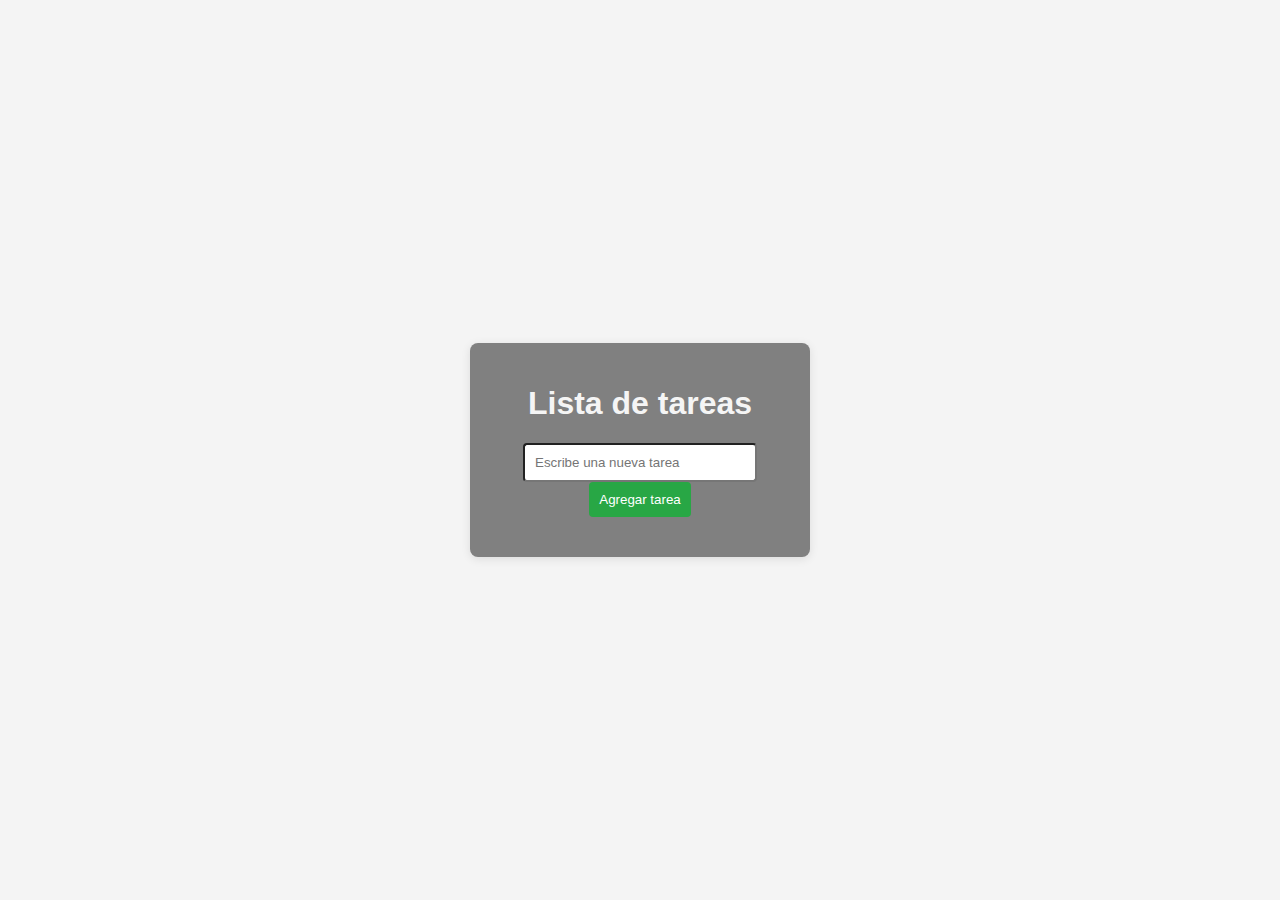
<file: index.html>
<!DOCTYPE html>
<html lang="es">
<head>
    <meta charset="UTF-8">
    <meta name="viewport" content="width=device-width, initial-scale=1.0">
    <link rel="stylesheet" href="style.css">
    <title>Document</title>
</head>
<body>
    <div class="container">
        <h1 class="lista">Lista de tareas</h1>
        <div class="input-container">
            <input type="text" id="taskInput" placeholder="Escribe una nueva tarea">
            <button id="addTaskBtn">Agregar tarea</button>
        </div>
        <ul id="taskList"></ul>
    </div>

    <script src="script.js"></script>

</body>
</html>
</file>
<file: style.css>
body {
    font-family: Arial, sans-serif;
    background-color: #f4f4f4;
    margin: 0;
    padding: 0;
    display: flex;
    justify-content: center;
    align-items: center;
    height: 100vh;
}

.container {
    background-color: gray;
    padding: 20px;
    border-radius: 8px;
    box-shadow: 0 2px 10px rgba(0, 0, 0, 0.1);
    text-align: center;
    width: 300px;
}

.input-container{
    margin-bottom: 20px;
}

input {
    padding: 10px;
    width: 70%;
    border: 1 px solid #ccc;
    border-radius: 4px;
}

button {
    padding: 10px;
    background-color: #28a745;
    color: white;
    border: none;
    border-radius: 4px;
    cursor: pointer;
}

button:hover {
    background-color: #218838;
}

ul {
    list-style-type: none;
    padding: 0;
}

li {
    padding: 10px;
    margin: 5px 0;
    background-color: #f9f9f9;
    border: 1px solid#ddd;
    display: flex;
    justify-content: space-between;
    align-items: center;
}

li.completed {
    text-decoration: line-through;
    color: #aaa;
}

button.delete-btn:hover {
    background-color: #c82333;
}

.lista {
    color: whitesmoke;
}
</file>
